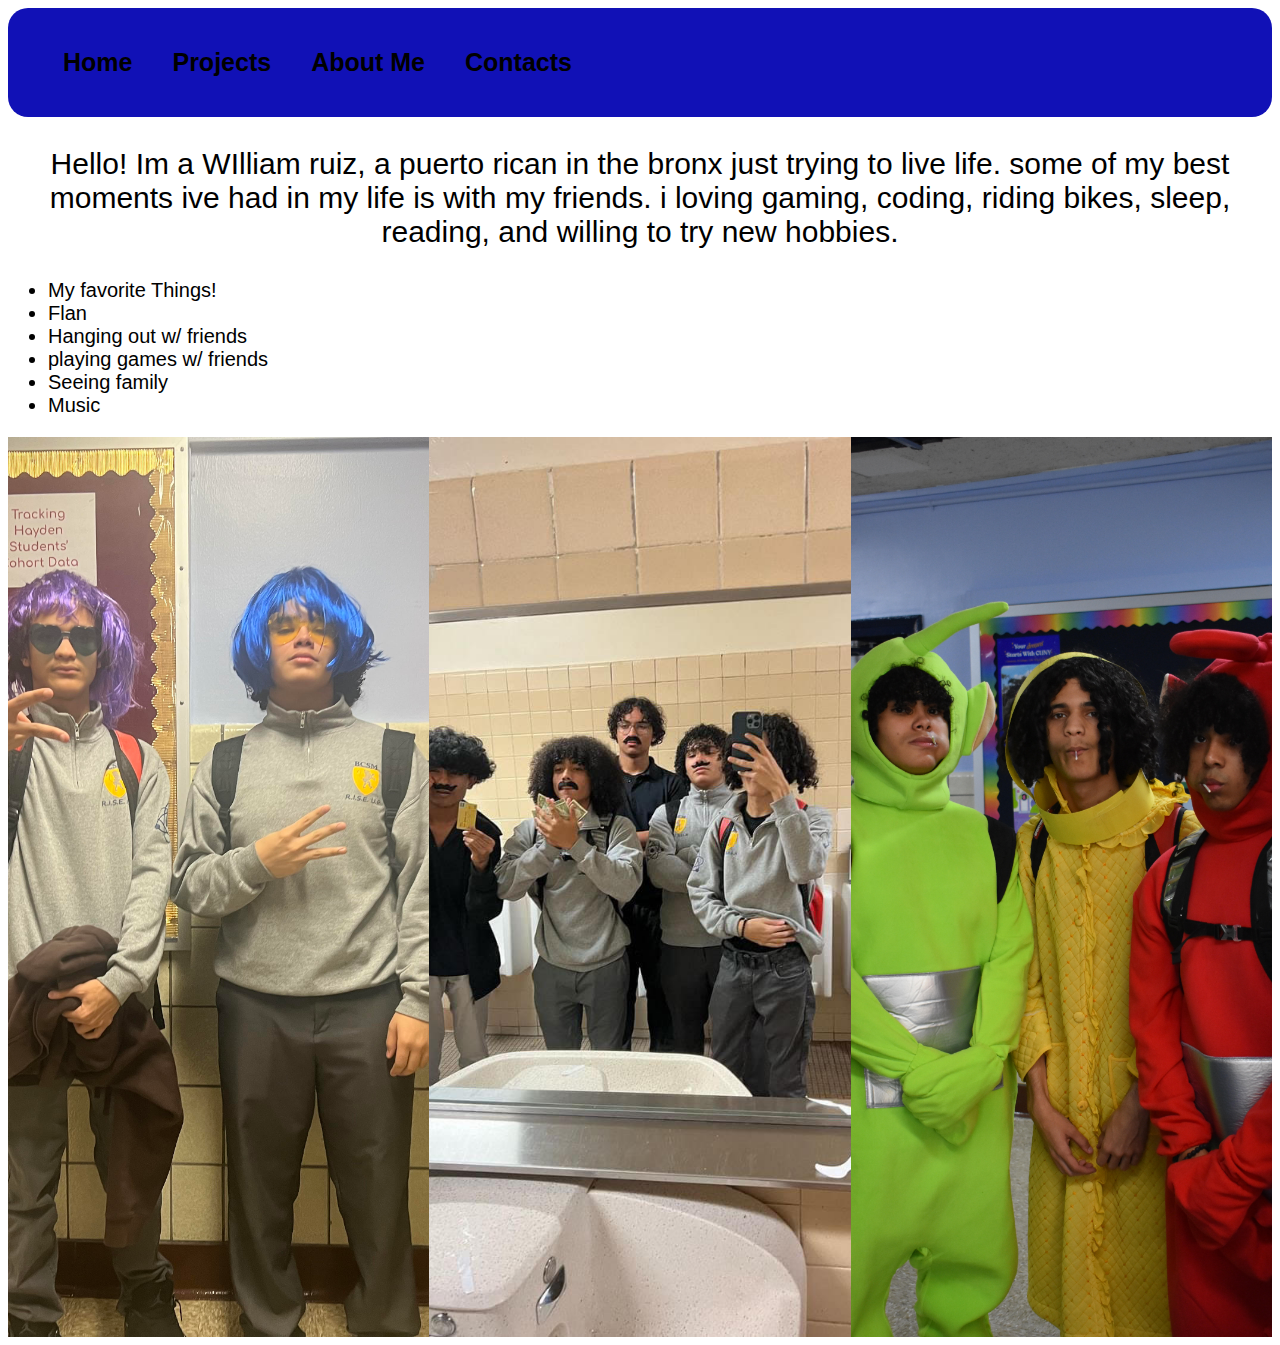
<file: about.html>
<!DOCTYPE html>
<html lang="en">
<head>
    <meta charset="UTF-8">
    <meta name="viewport" content="width=device-width, initial-scale=1.0">
    <title>Update Title</title>

    <!-- link CSS stylesheet below -->
    
  <link href=about.css rel="stylesheet">
    <!-- imports JS file -->
    <script src="about.js" defer ></script>
</head>
<body>
  <!-- Links all files to make nav bar  -->
  <nav>
    <ul class="nav_bar">
      <li><a href="index.html">Home</a></li>
      <li> <a href="projects.html">Projects</a></li>
      <li><a href="about.html">About Me</a></li>
      <li><a href="contact.html">Contacts</a></li>
    </ul>
  </nav>
  <div>
<h1></h1>
  </div>
    <!-- Add navbar to link all html pages. -->
    <!-- Include a short bio. -->
    <!-- Add an unordered or ordered list of your accomplishments or favorite things. -->
    
    <div>
      <p>Hello! Im a WIlliam ruiz, a puerto rican in the bronx just trying to live life. some of my best moments ive had in my life is with my friends. i loving gaming, coding, riding bikes, sleep, reading, and willing to try new hobbies.</p>
      <ul class="favorite">
        <li>My favorite Things!</li>
        <li>Flan</li>
        <li>Hanging out w/ friends</li>
        <li>playing games w/ friends</li>
        <li>Seeing family</li>
        <li>Music</li>
      </ul>
    </div>
  
  <div class="gallery"> 
 <div class="img-container">
    <img src="myself pt1.jpg" alt="fantastic wigs" data-original="myself pt1.jpg">
 </div>
  <div class="img-container">
      <img src="myself pt2.jpg" alt="Facial hair group" data-original="myself pt2.jpg">
  </div>
    <div class="img-container">
      <img src="myself pt 3.jpg" alt="wild tellatubby spot in the wild" data-original="myself pt 3.jpg">
    </div>
  </div>

  <div class = 'preview'>
    <img src="myself pt 3.jpg" alt="" class="full-img">
    <p class="caption"></p>
  </div>

</body>
</html>
</file>
